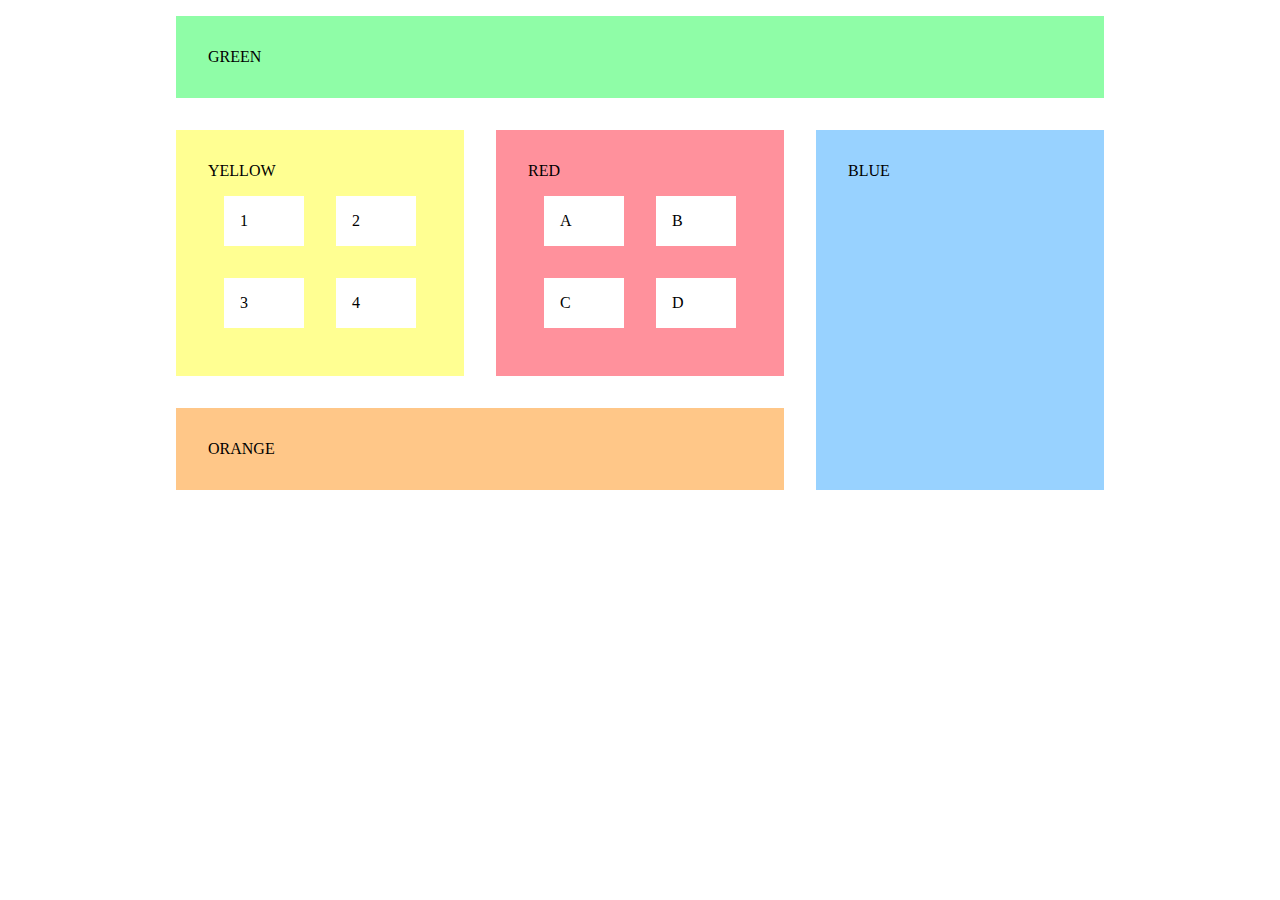
<file: Exercise-7/index.html>
<!DOCTYPE html>
<html lang="en">

<head>
  <meta charset="UTF-8">
  <meta http-equiv="X-UA-Compatible" content="IE=edge">
  <meta name="viewport" content="width=device-width, initial-scale=1.0">
  <title>Blocks</title>
  <link rel="stylesheet" href="start.css">
  <link rel="stylesheet" href="style.css">
</head>

<body>
  <section id="green">
    <p>GREEN</p>
  </section>
  <section id="yellow">
    <p>YELLOW</p>
    <ul class="inside-box">
      <li>1</li>
      <li>2</li>
      <li>3</li>
      <li>4</li>
    </ul>
  </section>
  <section id="orange">
    <p>ORANGE</p>
  </section>
  <section id="red">
    <p>RED</p>
    <ul class="inside-box">
      <li>A</li>
      <li>B</li>
      <li>C</li>
      <li>D</li>
    </ul>
  </section>
  <section id="blue">
    <p>BLUE</p>
  </section>
</body>

</html>
</file>
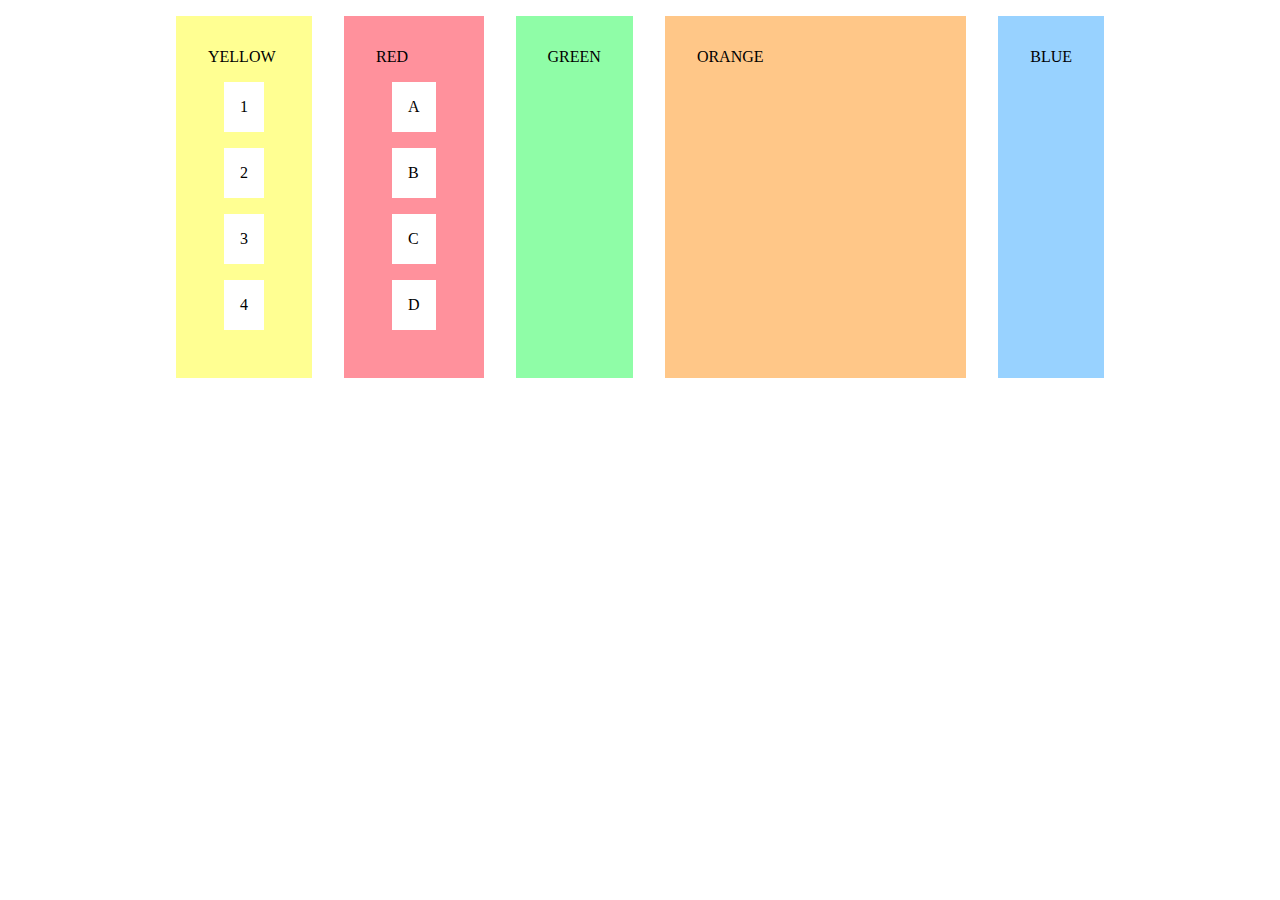
<file: Exercise-8/index.html>
<!DOCTYPE html>
<html lang="en">

<head>
  <meta charset="UTF-8">
  <meta http-equiv="X-UA-Compatible" content="IE=edge">
  <meta name="viewport" content="width=device-width, initial-scale=1.0">
  <title>Blocks</title>
  <link rel="stylesheet" href="start.css">
  <link rel="stylesheet" href="style.css">
</head>

<body>
  <section id="green">
    <p>GREEN</p>
  </section>
  <section id="yellow">
    <p>YELLOW</p>
    <ul>
      <li>1</li>
      <li>2</li>
      <li>3</li>
      <li>4</li>
    </ul>
  </section>
  <section id="orange">
    <p>ORANGE</p>
  </section>
  <section id="red">
    <p>RED</p>
    <ul>
      <li>A</li>
      <li>B</li>
      <li>C</li>
      <li>D</li>
    </ul>
  </section>
  <section id="blue">
    <p>BLUE</p>
  </section>
</body>

</html>
</file>
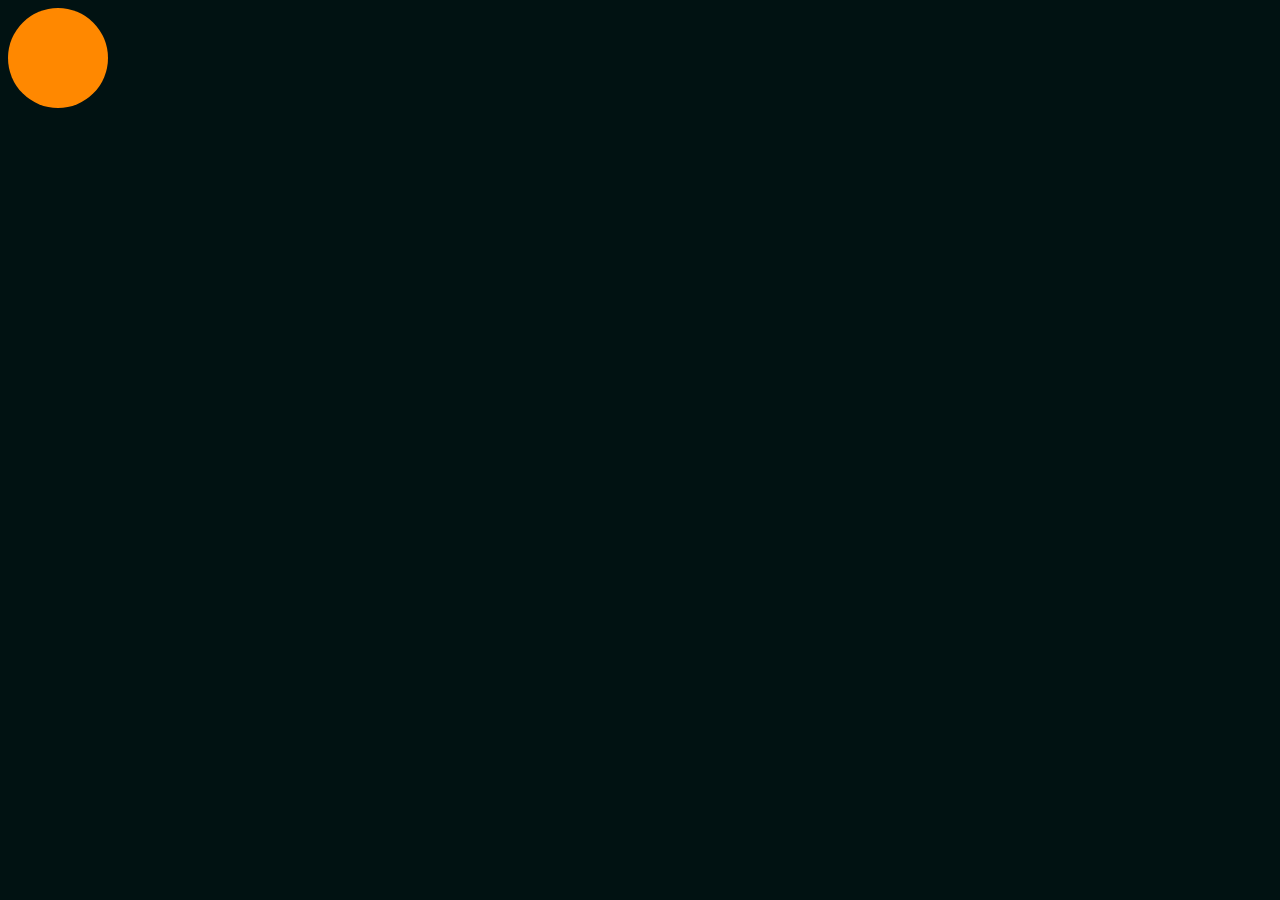
<file: 01 Rewrite the rules/start/index.html>
<!DOCTYPE html>
<html lang="en">
  <head>
    <meta charset="UTF-8" />
    <meta
      name="viewport"
      content="width=device-width, user-scalable=no, initial-scale=1.0, maximum-scale=1.0, minimum-scale=1.0"
    />
    <meta http-equiv="X-UA-Compatible" content="ie=edge" />
    <title>Document</title>
    <link rel="stylesheet" href="style.css">
  </head>
  <body>
    <div class="ball"></div>
  </body>
</html>
</file>
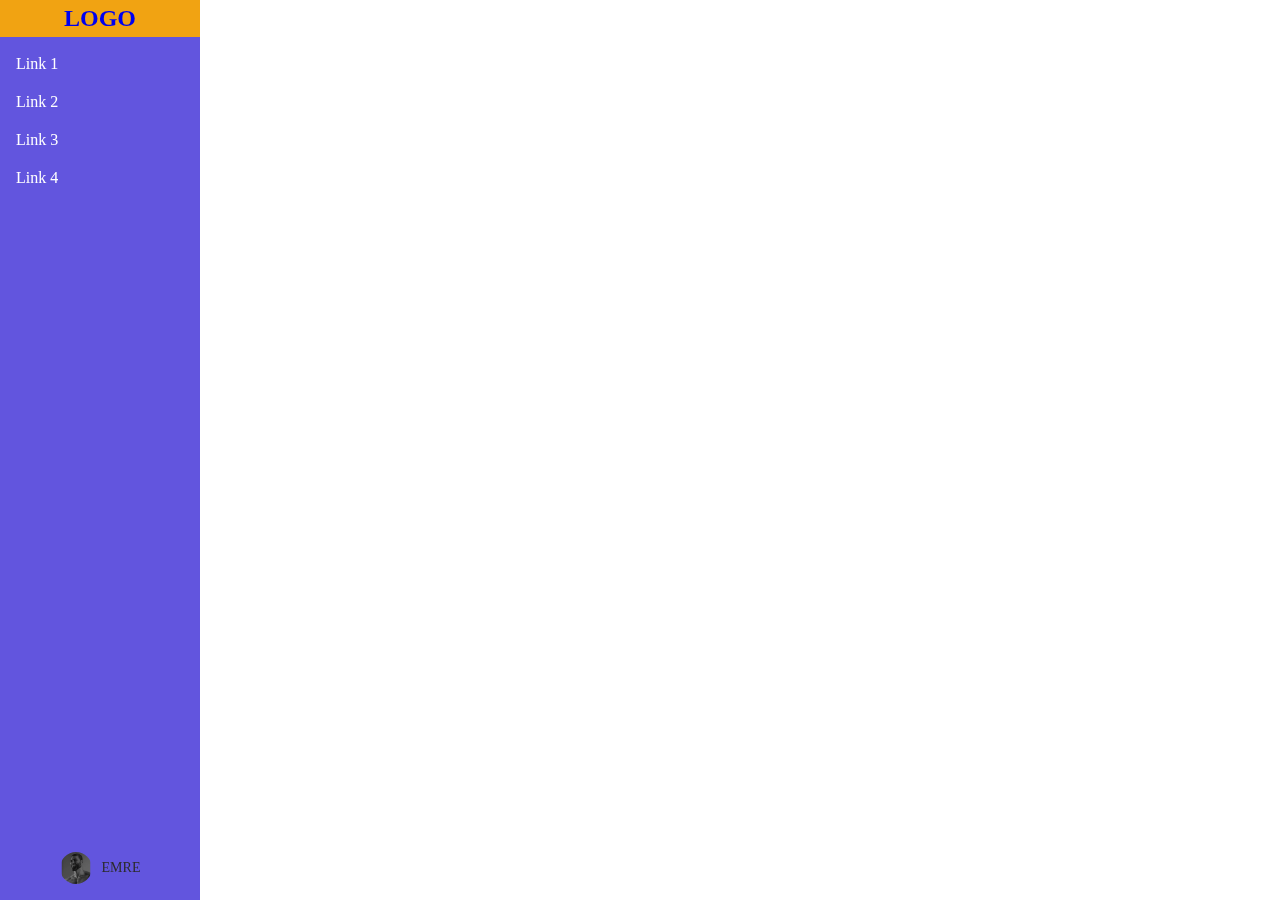
<file: 04 Flexbox/start/index.html>
<!DOCTYPE html>
<html lang="en">
  <head>
    <meta charset="UTF-8" />
    <meta
      name="viewport"
      content="width=device-width, user-scalable=no, initial-scale=1.0, maximum-scale=1.0, minimum-scale=1.0"
    />
    <meta http-equiv="X-UA-Compatible" content="ie=edge" />
    <title>CSS Lessons</title>
    <link rel="stylesheet" href="style.css" />
  </head>
  <body>
    <header class="sidebar">
      <div class="logo">
        <a href="#">LOGO</a>
      </div>
      <ul>
        <li><a href="#">Link 1</a></li>
        <li><a href="#">Link 2</a></li>
        <li><a href="#">Link 3</a></li>
        <li><a href="#">Link 4</a></li>
      </ul>

      <div class="user-info">
        <img src="logo.webp" alt="avatar" />
        <label for="">EMRE</label>
      </div>
    </header>
  </body>
</html>
</file>
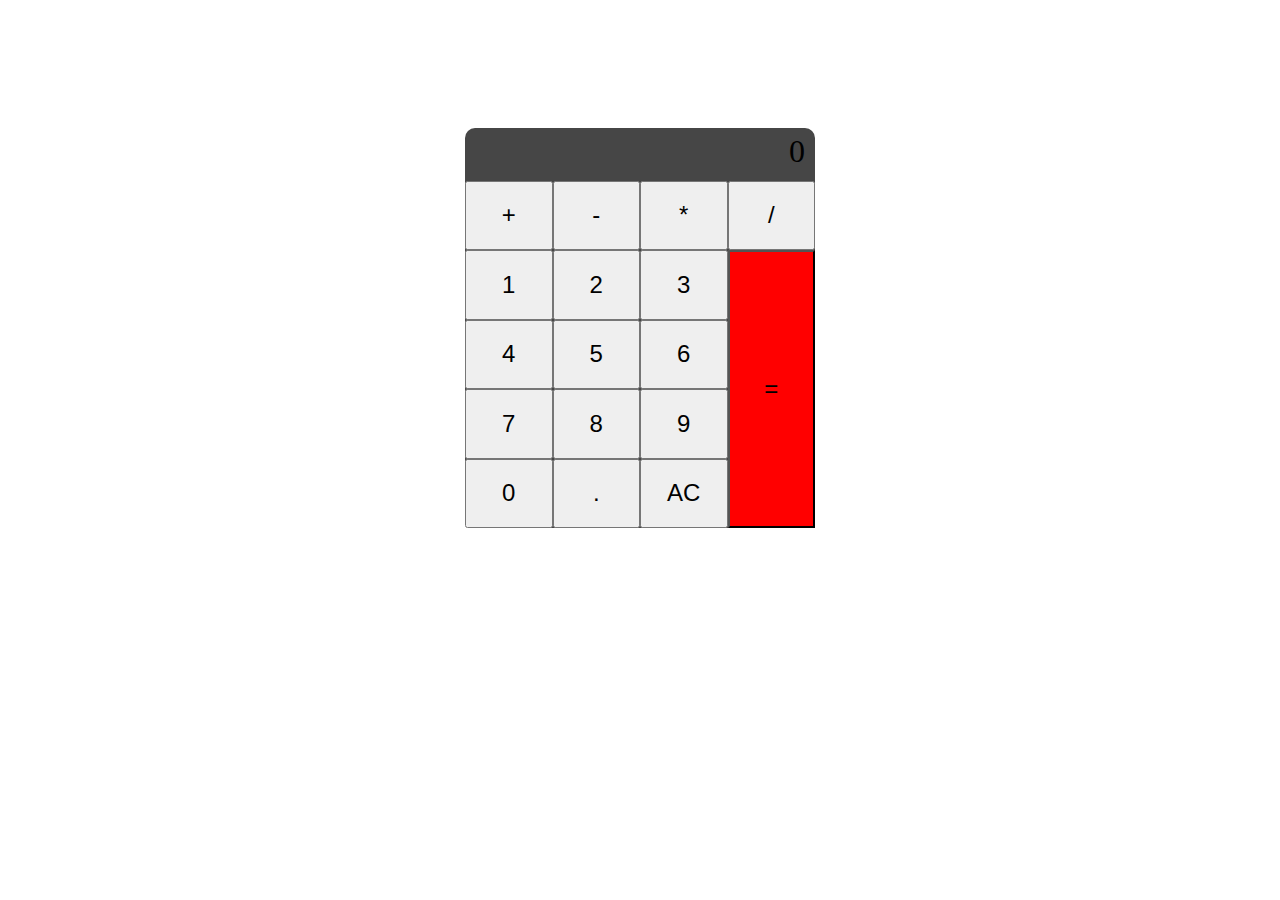
<file: 05 Grid/start/calc.html>
<!DOCTYPE html>
<html lang="en">
    <head>
        <meta charset="UTF-8" />
        <meta http-equiv="X-UA-Compatible" content="IE=edge" />
        <meta name="viewport" content="width=device-width, initial-scale=1.0" />
        <link rel="stylesheet" href="style.css" />
        <title>Document</title>
    </head>
    <body>
        <div class="calculator">
            <div class="calc_display">0</div>
            <button class="calc_button">+</button>
            <button class="calc_button">-</button>
            <button class="calc_button">*</button>
            <button class="calc_button">/</button>
            <button class="calc_button">1</button>
            <button class="calc_button">2</button>
            <button class="calc_button">3</button>
            <button class="calc_button">4</button>
            <button class="calc_button">5</button>
            <button class="calc_button">6</button>
            <button class="calc_button">7</button>
            <button class="calc_button">8</button>
            <button class="calc_button">9</button>
            <button class="calc_button">0</button>
            <button class="calc_button">.</button>
            <button class="calc_button">AC</button>
            <button class="calc_button">=</button>
        </div>
    </body>
</html>
</file>
<file: Exercise-7/start.css>
* {
    margin: 0;
    padding: 0;
    box-sizing: border-box;
}


.inside-box {
    display: grid;
    grid-template: 1fr 1fr / 1fr 1fr;    
}
</file>
<file: Exercise-7/style.css>
body {
    width: 60em;
    margin: 0 auto;
    display: grid;
    grid-template-columns: repeat(3, 1fr);
}

section {
    padding: 2em;
    margin: 1em;
}

#green {
    background-color: #8ffda7;
    grid-column: 1 / -1;
}

#orange {
    background-color: #ffc788;
    grid-area: 3/1/4/3;
}

#yellow {
    background-color: #ffff92;
}

#red {
    background-color: #ff919c;
}

#blue {
    background-color: #98d2ff;
    grid-area: 2/3/4/4;
}

ul {
    padding: 0;
}

li {
    background-color: white;
    padding: 1em;
    display: block;
    margin: 1em;
}
</file>
<file: Exercise-8/start.css>
* {
    margin: 0;
    padding: 0;
    box-sizing: border-box;
}

body {
    display: flex;
}
</file>
<file: Exercise-8/style.css>
body {
  width: 60em;
  margin: 0 auto;  
  }

section {
  padding: 2em;
  margin: 1em;
}

#green {
  background-color: #8ffda7;
  order: 3;
}

#orange {
  background-color: #ffc788;
  order: 4;
  flex-grow: 1; 
}

#yellow {
  background-color: #ffff92;
  order: 1;
}

#red {
  background-color: #ff919c;
  order: 2;
}

#blue {
  background-color: #98d2ff;
  order: 5;
}

ul {
  padding: 0;
}

li {
  background-color: white;
  padding: 1em;
  display: block;
  margin: 1em;
}
</file>
<file: 01 Rewrite the rules/start/style.css>
:root {
    --background-colorBody: #011212;
    --background-colorBall: #ff8800;
    --widthBall: 100px;
    --heightBall: 100px;
    --border-radiusBall: 50px;

}

body {
    background-color: var(--background-colorBody);
}

.ball {
    
    background-color: var(--background-colorBall);
    border-radius: var(--border-radiusBall);
    width: var(--widthBall);
    height: var(--heightBall);
    
}
</file>
<file: 04 Flexbox/start/style.css>
* {
  margin: 0;
  padding: 0;
  box-sizing: border-box;
  text-decoration: none;
  list-style: none;
}

.logo {
    padding: 5px 0;
    font-size: 24px;
    font-weight: bold;
    text-align: center;
    color: #202020;
    background-color: rgb(241, 163, 18);
  }

.sidebar {
  position: fixed;
  left: 0;
  display: flex;
  flex: 1 1 auto;
  width: 200px;
  height: 100%;
  flex-direction: column;
  background-color: #4f40dae3;
  gap: 1ch;  
}



.sidebar ul {
  display: flex;
  flex: 1 1 auto;
  flex-direction: column;
}

.sidebar ul li {
  margin: 10px 0;
}

.sidebar ul li a {
  color: white;
  padding: 1rem 0rem 1rem 1rem;
}

.sidebar ul li a:hover {
  display: block;
  background-color: #2b2bb2;
  transition: 0.3s;
}

.user-info {
  flex: 0 0 auto;
  display: flex;
  align-items: center;
  justify-content: center;
  margin: 16px 0;
}

.user-info img {
  width: 32px;
  height: 32px;
  border-radius: 50%;
  margin-right: 10px;
}

.user-info label {
  font-size: 14px;
  color: #2b2b2b;
}
</file>
<file: 05 Grid/start/style.css>
* {
    margin: 0;
    padding: 0;
    box-sizing: border-box;
}

body{
    text-align: center;
    margin-top: 10%;
}

.calculator {
    display: grid;
    grid-template-columns: repeat(4,1fr);  
      
    width: 350px;
    height: 400px;
    border: 1px transparent rgb(0, 0, 0);
    border-radius: 10px;
    font-size: 2em;
    font: #fff;
    background-color: rgb(70, 70, 70);
    margin: auto;
}

.calc_display{
    grid-column: 1 / -1;
    display: flex;
    justify-content: flex-end;    
    padding-right: 10px;
    height: 15px;
    padding-top: 5px;
        
}

.calc_button{
    font-weight: normal;
    font-size: 24px;    
}

.calc_button:last-child{
    grid-column: 4;
    grid-row: 3/ span 4;
    background-color: red;
}
</file>
